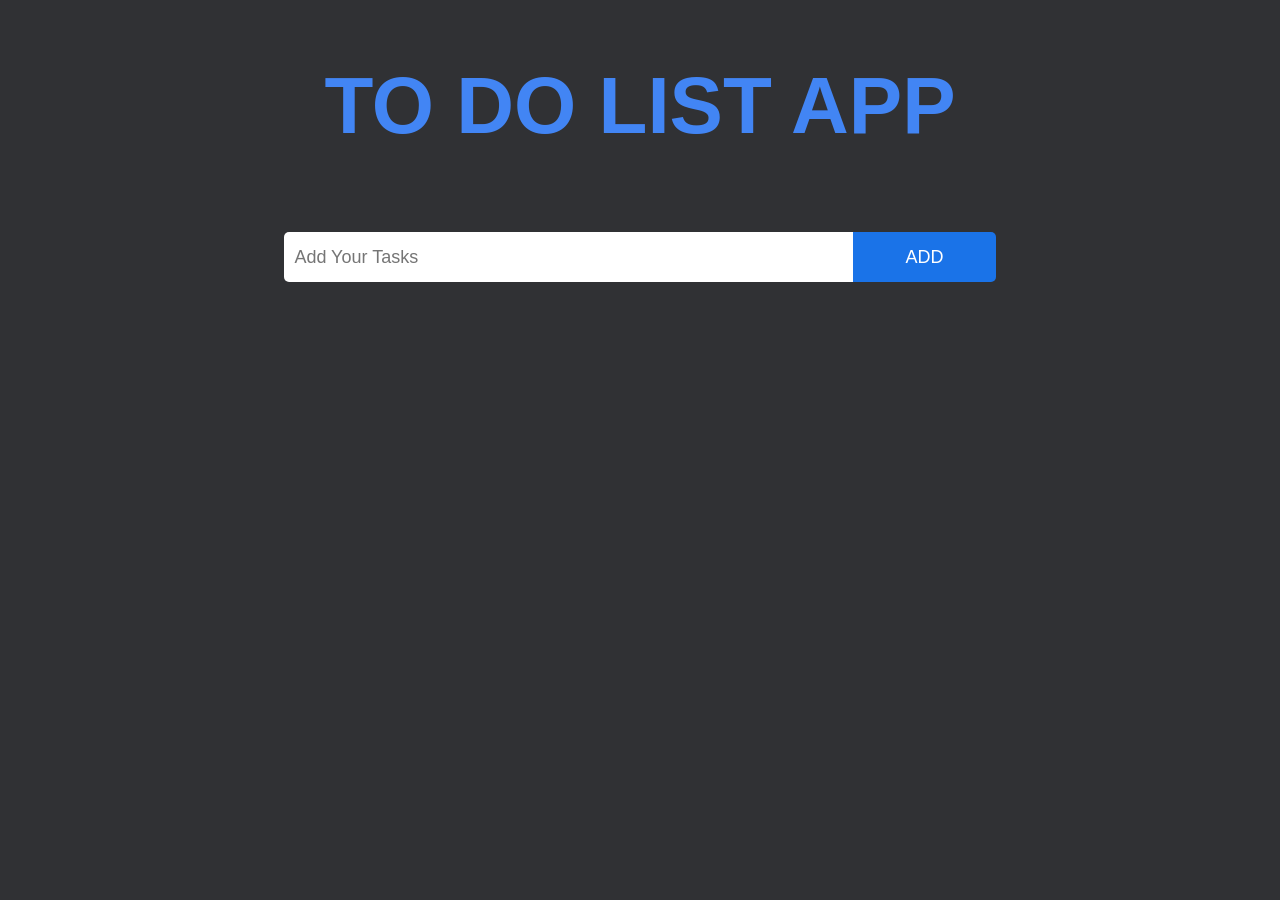
<file: index.html>
<html>
  <link rel="stylesheet" type="text/css" href="todocss.css">
<header>
  <h2 class="head">To do list app</h2>

  <div class="all">
    <div class="inout">
      <input type="text" name="item" id="text" placeholder="Add Your Tasks">
      <button>ADD</button>
    </div>

    <div class="list">
      <ul>
      </ul>
    </div>
  </div>
  <script src="todojs.js"></script>
</header>
</html>
</file>
<file: todocss.css>
* {
  box-sizing: border-box;
  font-family: sans-serif, Courier, monospace;
}

body {
  margin: 0;
  display: flex;
  justify-content: center;
  background: #303134;
  color: white;
  height: 100vh;
  width: 100%;
}
body h2 {
  font-size: 80px;
  color: #4285f4;
  margin: 60px;
  text-transform: uppercase;
}

.all {
  width: 100%;
  position: relative;
  display: flex;
  justify-content: center;
  -ms-flex-direction: column;
  flex-direction: column;
  padding: 20px;
  /* now to the list shit */
}
.all .inout {
  display: flex;
  justify-content: center;
  flex-direction: row;
}
.all .inout #text,
.all .inout button {
  padding: 5px 10px;
  height: 50px;
  font-size: 18px;
  border: none;
}
.all .inout #text {
  width: 80%;
  border-radius: 5px 0 0 5px;
}
.all .inout button {
  width: 20%;
  background: #1a73e8;
  border-radius: 0 5px 5px 0;
  color: white;
  cursor: pointer;
}
.all .list ul {
  list-style: none;
  padding: 0;
}
.all .list ul li {
  width: 100%;
  background: white;
  color: #303134;
  margin: 0;
  padding: 20px;
  border: 1px solid #303134;
  border-radius: 5px;
}
.all .list ul li span {
  padding: 10px;
  margin: 5px;
  background: #eee;
  border-radius: 3px;
  color: white;
  display: inline-block;
  float: right;
  margin-top: -10px;
  cursor: pointer;
}
.all .list ul li span.first {
  background: #ffac13;
}
.all .list ul li span.second {
  background: #b11717;
}
</file>
